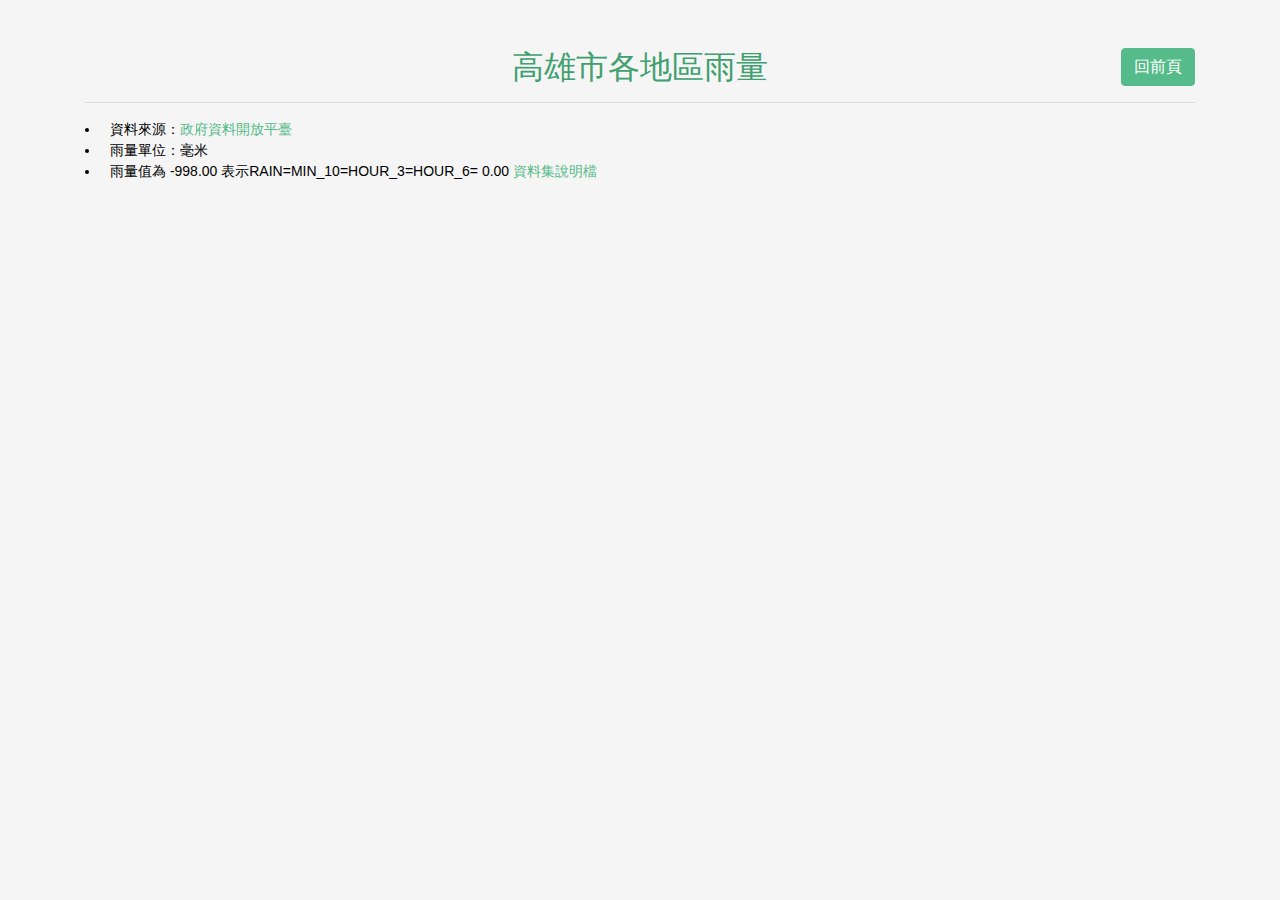
<file: getRainFrame.html>
<!DOCTYPE html>
<html>
<head>
  <meta charset="utf-8">
  <meta name="viewport" content="width=device-width">
  <link rel="stylesheet" href="https://stackpath.bootstrapcdn.com/bootstrap/4.2.1/css/bootstrap.min.css" integrity="sha384-GJzZqFGwb1QTTN6wy59ffF1BuGJpLSa9DkKMp0DgiMDm4iYMj70gZWKYbI706tWS" crossorigin="anonymous">
  <title>高雄市地區雨量</title>
  <!-- custom -->
  <link rel="stylesheet" href="Css/all.css">
<script src="https://code.jquery.com/jquery-1.9.1.js"></script>
</head>
<body>
  <div id="content" class="container my-5">
    <div class="row">
      <div class="col-12 w-100">
        <h2 class="text-secondary text-center position-relative">高雄市各地區雨量
          <a href="./SeedInfo.html" type="button" class="btn btn-primary text-white position-absolute" style="right:0;">回前頁</a>
        </h2>
        <hr>
        <div class="row">
          <div class="col-12">
            <ul class="list-group">
              <li class="" style="list-style-type: disc;display: list-item; margin-left: 15px; font-size: 14px;">
                資料來源：<a href="https://data.gov.tw/dataset/9177">政府資料開放平臺</a>
              </li>
              <li class="" style="list-style-type: disc;display: list-item; margin-left: 15px; font-size: 14px;">
                雨量單位：毫米
              </li>
              <!-- <li class="" style="list-style-type: disc;display: list-item; margin-left: 15px; font-size: 14px;">
                雨量分級定義：<br>
                大雨：24小時大於80毫米或時雨量大於40毫米。<br>
                豪雨：24小時累積雨量達200毫米以上，或3小時累積雨量達100毫米以上。<br>
                大豪雨：24小時累積雨量達350毫米以上。<br>
                超大豪雨：24小時累積雨量達500毫米以上。
              </li> -->
              <li class="" style="list-style-type: disc;display: list-item; margin-left: 15px; font-size: 14px;">
                雨量值為 -998.00 表示RAIN=MIN_10=HOUR_3=HOUR_6= 0.00 <a href="https://opendata.cwb.gov.tw/opendatadoc/DIV2/A0002-001.pdf">資料集說明檔</a>
              </li>
            </ul>
          </div>
        </div>
      </div>
    </div>
    <div class="row" id="card-area">
      
    </div>
  </div>
  <script src="https://code.jquery.com/jquery-3.6.0.js" integrity="sha256-H+K7U5CnXl1h5ywQfKtSj8PCmoN9aaq30gDh27Xc0jk=" crossorigin="anonymous"></script>
  <script src="https://cdnjs.cloudflare.com/ajax/libs/popper.js/1.14.6/umd/popper.min.js" integrity="sha384-wHAiFfRlMFy6i5SRaxvfOCifBUQy1xHdJ/yoi7FRNXMRBu5WHdZYu1hA6ZOblgut" crossorigin="anonymous"></script>
  <script src="https://stackpath.bootstrapcdn.com/bootstrap/4.2.1/js/bootstrap.min.js" integrity="sha384-B0UglyR+jN6CkvvICOB2joaf5I4l3gm9GU6Hc1og6Ls7i6U/mkkaduKaBhlAXv9k" crossorigin="anonymous"></script>
  <script src="Js/getRainFrame.js"></script>
</body>
</html>
</file>
